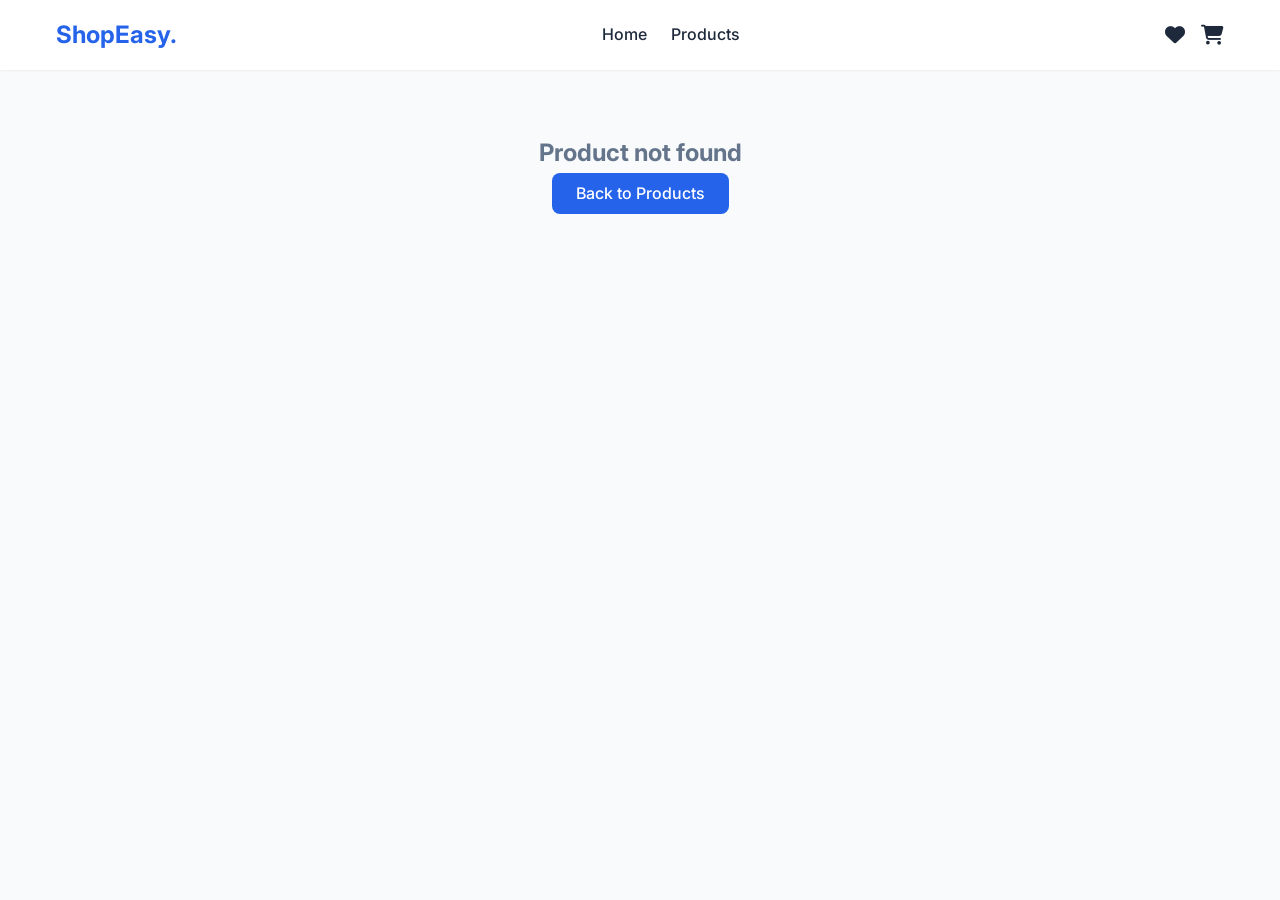
<file: product-details.html>
<!DOCTYPE html>
<html lang="en">
<head>
    <meta charset="UTF-8">
    <meta name="viewport" content="width=device-width, initial-scale=1.0">
    <title>Product Details - ShopEasy</title>
    <link rel="stylesheet" href="css/style.css">
    <link rel="stylesheet" href="https://cdnjs.cloudflare.com/ajax/libs/font-awesome/6.4.0/css/all.min.css">
</head>
<body>
    <nav class="navbar">
        <div class="container nav-container">
            <a href="index.html" class="logo">ShopEasy.</a>
            <ul class="nav-links">
                <li><a href="index.html">Home</a></li>
                <li><a href="products.html">Products</a></li>
            </ul>
            <div class="nav-icons">
                <a href="wishlist.html" class="icon">
                    <i class="fas fa-heart"></i>
                    <span class="badge" id="wishlist-badge" style="display: none;">0</span>
                </a>
                <a href="cart.html" class="icon">
                    <i class="fas fa-shopping-cart"></i>
                    <span class="badge" id="cart-badge" style="display: none;">0</span>
                </a>
            </div>
        </div>
    </nav>

    <div class="container" id="product-details-container">
        <!-- Injected via JS -->
    </div>

    <script src="js/products.js"></script>
    <script src="js/script.js"></script>
    <script>
        document.addEventListener('DOMContentLoaded', () => {
            const urlParams = new URLSearchParams(window.location.search);
            const id = urlParams.get('id');
            const product = getProductById(id);
            const container = document.getElementById('product-details-container');

            if (!product) {
                container.innerHTML = '<div class="empty-state"><h2>Product not found</h2><a href="products.html" class="btn btn-primary">Back to Products</a></div>';
                return;
            }

            const stars = '★'.repeat(Math.round(product.rating)) + '☆'.repeat(5 - Math.round(product.rating));
            
            const wishlist = JSON.parse(localStorage.getItem('wishlist')) || [];
            const isWishlisted = wishlist.includes(product.id);

            container.innerHTML = `
                <div class="product-details-page">
                    <div>
                        <img src="${product.image}" alt="${product.name}" class="product-details-img">
                    </div>
                    <div class="product-info">
                        <span class="product-category" style="display:block; margin-bottom:1rem">${product.category}</span>
                        <h1>${product.name}</h1>
                        <div class="product-rating" style="font-size: 1.2rem; margin-bottom: 1rem; color: var(--warning)">${stars} ${product.rating}</div>
                        <div class="price">$${product.price.toFixed(2)}</div>
                        <p class="desc">${product.description}</p>
                        
                        <div style="display: flex; gap: 1rem; margin-top: 2rem;">
                            <button class="btn btn-primary" onclick="addToCart(${product.id})" style="flex: 1; padding: 1rem;">Add to Cart</button>
                            <button class="btn btn-outline wishlist-action-btn ${isWishlisted ? 'active' : ''}" onclick="toggleWishlist(${product.id}, this)" style="padding: 1rem; display: flex; align-items: center; justify-content: center;">
                                <i class="fas fa-heart"></i>
                            </button>
                        </div>
                    </div>
                </div>
            `;
            
            // Add custom style for details page wishlist button
            const style = document.createElement('style');
            style.innerHTML = `
                .wishlist-action-btn.active { background-color: var(--danger); color: white; border-color: var(--danger); }
                .wishlist-action-btn:hover { background-color: var(--danger); color: white; border-color: var(--danger); }
            `;
            document.head.appendChild(style);
        });
    </script>
</body>
</html>
</file>
<file: css/style.css>
/* style.css */
@import url('https://fonts.googleapis.com/css2?family=Inter:wght@300;400;500;600;700&display=swap');

:root {
    --primary-color: #2563eb;
    --primary-hover: #1d4ed8;
    --secondary-color: #f8fafc;
    --text-color: #1e293b;
    --text-light: #64748b;
    --bg-color: #ffffff;
    --bg-gray: #f1f5f9;
    --border-color: #e2e8f0;
    --shadow-sm: 0 1px 2px 0 rgb(0 0 0 / 0.05);
    --shadow-md: 0 4px 6px -1px rgb(0 0 0 / 0.1), 0 2px 4px -2px rgb(0 0 0 / 0.1);
    --shadow-lg: 0 10px 15px -3px rgb(0 0 0 / 0.1), 0 4px 6px -4px rgb(0 0 0 / 0.1);
    --radius-md: 0.5rem;
    --radius-lg: 1rem;
    --transition: all 0.3s ease;
    --danger: #ef4444;
    --success: #10b981;
    --warning: #f59e0b;
}

* {
    margin: 0;
    padding: 0;
    box-sizing: border-box;
    font-family: 'Inter', sans-serif;
}

body {
    background-color: var(--secondary-color);
    color: var(--text-color);
    line-height: 1.6;
}

a {
    text-decoration: none;
    color: inherit;
}

ul {
    list-style: none;
}

.container {
    max-width: 1200px;
    margin: 0 auto;
    padding: 0 1rem;
}

/* Navbar */
.navbar {
    background-color: var(--bg-color);
    box-shadow: var(--shadow-sm);
    position: sticky;
    top: 0;
    z-index: 100;
}

.nav-container {
    display: flex;
    justify-content: space-between;
    align-items: center;
    padding: 1rem;
}

.logo {
    font-size: 1.5rem;
    font-weight: 700;
    color: var(--primary-color);
}

.nav-links {
    display: flex;
    gap: 1.5rem;
}

.nav-links a {
    font-weight: 500;
    transition: var(--transition);
}

.nav-links a:hover {
    color: var(--primary-color);
}

.nav-icons {
    display: flex;
    gap: 1rem;
    align-items: center;
}

.nav-icons .icon {
    position: relative;
    cursor: pointer;
    font-size: 1.25rem;
}

.badge {
    position: absolute;
    top: -8px;
    right: -8px;
    background-color: var(--danger);
    color: white;
    font-size: 0.75rem;
    padding: 0.1rem 0.4rem;
    border-radius: 9999px;
    font-weight: bold;
}

.search-bar {
    display: flex;
    align-items: center;
    background-color: var(--bg-gray);
    border-radius: 9999px;
    padding: 0.5rem 1rem;
}

.search-bar input {
    border: none;
    background: transparent;
    outline: none;
    padding: 0 0.5rem;
}

/* Buttons */
.btn {
    display: inline-block;
    padding: 0.5rem 1.5rem;
    border-radius: var(--radius-md);
    font-weight: 500;
    cursor: pointer;
    border: none;
    transition: var(--transition);
    text-align: center;
}

.btn-primary {
    background-color: var(--primary-color);
    color: white;
}

.btn-primary:hover {
    background-color: var(--primary-hover);
}

.btn-outline {
    border: 1px solid var(--primary-color);
    color: var(--primary-color);
    background-color: transparent;
}

.btn-outline:hover {
    background-color: var(--primary-color);
    color: white;
}

/* Hero Section */
.hero {
    background: linear-gradient(135deg, var(--bg-gray) 0%, var(--bg-color) 100%);
    padding: 4rem 0;
    text-align: center;
}

.hero h1 {
    font-size: 3rem;
    font-weight: 700;
    margin-bottom: 1rem;
    color: var(--primary-color);
}

.hero p {
    font-size: 1.25rem;
    color: var(--text-light);
    margin-bottom: 2rem;
}

/* Products Grid */
.products-section {
    padding: 4rem 0;
}

.section-title {
    font-size: 2rem;
    font-weight: 700;
    margin-bottom: 2rem;
    text-align: center;
}

.product-grid {
    display: grid;
    grid-template-columns: repeat(auto-fill, minmax(250px, 1fr));
    gap: 2rem;
}

.product-card {
    background-color: var(--bg-color);
    border-radius: var(--radius-lg);
    box-shadow: var(--shadow-md);
    overflow: hidden;
    transition: var(--transition);
    position: relative;
    display: flex;
    flex-direction: column;
}

.product-card:hover {
    transform: translateY(-5px);
    box-shadow: var(--shadow-lg);
}

.product-image {
    width: 100%;
    height: 200px;
    object-fit: cover;
}

.product-details {
    padding: 1.5rem;
    flex: 1;
    display: flex;
    flex-direction: column;
}

.product-category {
    font-size: 0.875rem;
    color: var(--text-light);
    margin-bottom: 0.5rem;
    text-transform: uppercase;
}

.product-name {
    font-size: 1.125rem;
    font-weight: 600;
    margin-bottom: 0.5rem;
}

.product-rating {
    color: var(--warning);
    margin-bottom: 0.5rem;
    font-size: 0.875rem;
}

.product-price {
    font-size: 1.25rem;
    font-weight: 700;
    color: var(--primary-color);
    margin-bottom: 1rem;
    margin-top: auto;
}

.product-actions {
    display: flex;
    gap: 0.5rem;
}

.product-actions .btn {
    flex: 1;
}

.wishlist-btn {
    position: absolute;
    top: 10px;
    right: 10px;
    background: white;
    border-radius: 50%;
    width: 35px;
    height: 35px;
    display: flex;
    align-items: center;
    justify-content: center;
    box-shadow: var(--shadow-sm);
    cursor: pointer;
    border: none;
    color: var(--text-light);
    transition: var(--transition);
    z-index: 10;
}

.wishlist-btn.active {
    color: var(--danger);
}

.wishlist-btn:hover {
    color: var(--danger);
}

/* Filters & Controls */
.filters-bar {
    display: flex;
    justify-content: space-between;
    align-items: center;
    margin-bottom: 2rem;
    flex-wrap: wrap;
    gap: 1rem;
    background: white;
    padding: 1rem;
    border-radius: var(--radius-md);
    box-shadow: var(--shadow-sm);
}

.filter-group select, .filter-group input {
    padding: 0.5rem;
    border: 1px solid var(--border-color);
    border-radius: var(--radius-md);
    outline: none;
}

/* Footer */
footer {
    background-color: var(--text-color);
    color: white;
    padding: 3rem 0 1rem;
    margin-top: auto;
}

.footer-content {
    display: grid;
    grid-template-columns: repeat(auto-fit, minmax(200px, 1fr));
    gap: 2rem;
    margin-bottom: 2rem;
}

.footer-col h3 {
    margin-bottom: 1rem;
}

.footer-col ul li {
    margin-bottom: 0.5rem;
}

.footer-col a {
    color: var(--text-light);
}

.footer-col a:hover {
    color: white;
}

.footer-bottom {
    text-align: center;
    padding-top: 1rem;
    border-top: 1px solid rgba(255,255,255,0.1);
    color: var(--text-light);
}

/* Toast Notifications */
#toast-container {
    position: fixed;
    bottom: 20px;
    right: 20px;
    z-index: 9999;
    display: flex;
    flex-direction: column;
    gap: 10px;
}

.toast {
    background-color: var(--text-color);
    color: white;
    padding: 1rem 1.5rem;
    border-radius: var(--radius-md);
    box-shadow: var(--shadow-md);
    display: flex;
    align-items: center;
    gap: 0.5rem;
    animation: slideIn 0.3s ease, fadeOut 0.3s ease 2.7s forwards;
    opacity: 1;
}

@keyframes slideIn {
    from { transform: translateX(100%); opacity: 0; }
    to { transform: translateX(0); opacity: 1; }
}

@keyframes fadeOut {
    from { opacity: 1; }
    to { opacity: 0; }
}

/* Cart & Checkout Layout */
.cart-layout {
    display: grid;
    grid-template-columns: 2fr 1fr;
    gap: 2rem;
    margin-bottom: 4rem;
}

.cart-items {
    background: white;
    border-radius: var(--radius-lg);
    padding: 1.5rem;
    box-shadow: var(--shadow-sm);
}

.cart-item {
    display: flex;
    align-items: center;
    gap: 1rem;
    padding: 1rem 0;
    border-bottom: 1px solid var(--border-color);
}

.cart-item:last-child {
    border-bottom: none;
}

.cart-item img {
    width: 80px;
    height: 80px;
    object-fit: cover;
    border-radius: var(--radius-md);
}

.cart-item-info {
    flex: 1;
}

.cart-item-title {
    font-weight: 600;
}

.cart-item-price {
    color: var(--primary-color);
    font-weight: 500;
}

.quantity-control {
    display: flex;
    align-items: center;
    gap: 0.5rem;
}

.qty-btn {
    width: 25px;
    height: 25px;
    border-radius: 4px;
    border: 1px solid var(--border-color);
    background: white;
    cursor: pointer;
}

.remove-btn {
    color: var(--danger);
    background: none;
    border: none;
    cursor: pointer;
    font-size: 1.2rem;
}

.cart-summary {
    background: white;
    border-radius: var(--radius-lg);
    padding: 1.5rem;
    box-shadow: var(--shadow-sm);
    height: fit-content;
}

.summary-row {
    display: flex;
    justify-content: space-between;
    margin-bottom: 1rem;
    color: var(--text-light);
}

.summary-total {
    font-weight: 700;
    font-size: 1.25rem;
    color: var(--text-color);
    border-top: 1px solid var(--border-color);
    padding-top: 1rem;
}

/* Form Styles */
.form-group {
    margin-bottom: 1.5rem;
}

.form-group label {
    display: block;
    margin-bottom: 0.5rem;
    font-weight: 500;
}

.form-group input, .form-group textarea, .form-group select {
    width: 100%;
    padding: 0.75rem;
    border: 1px solid var(--border-color);
    border-radius: var(--radius-md);
    outline: none;
    transition: var(--transition);
}

.form-group input:focus, .form-group textarea:focus, .form-group select:focus {
    border-color: var(--primary-color);
    box-shadow: 0 0 0 3px rgba(37, 99, 235, 0.1);
}

/* Product Details */
.product-details-page {
    display: grid;
    grid-template-columns: 1fr 1fr;
    gap: 3rem;
    margin: 4rem 0;
    background: white;
    padding: 2rem;
    border-radius: var(--radius-lg);
    box-shadow: var(--shadow-sm);
}

.product-details-img {
    width: 100%;
    border-radius: var(--radius-lg);
    object-fit: cover;
}

.product-info h1 {
    font-size: 2.5rem;
    margin-bottom: 1rem;
}

.product-info .price {
    font-size: 2rem;
    color: var(--primary-color);
    font-weight: 700;
    margin-bottom: 1rem;
}

.product-info .desc {
    color: var(--text-light);
    margin-bottom: 2rem;
}

.empty-state {
    text-align: center;
    padding: 4rem 0;
    color: var(--text-light);
}

.empty-state i {
    font-size: 4rem;
    margin-bottom: 1rem;
    color: var(--border-color);
}

/* Responsive */
@media (max-width: 768px) {
    .nav-links { display: none; } /* Could add hamburger menu later */
    .hero h1 { font-size: 2rem; }
    .cart-layout { grid-template-columns: 1fr; }
    .product-details-page { grid-template-columns: 1fr; }
    .filters-bar { flex-direction: column; align-items: stretch; }
}
</file>
